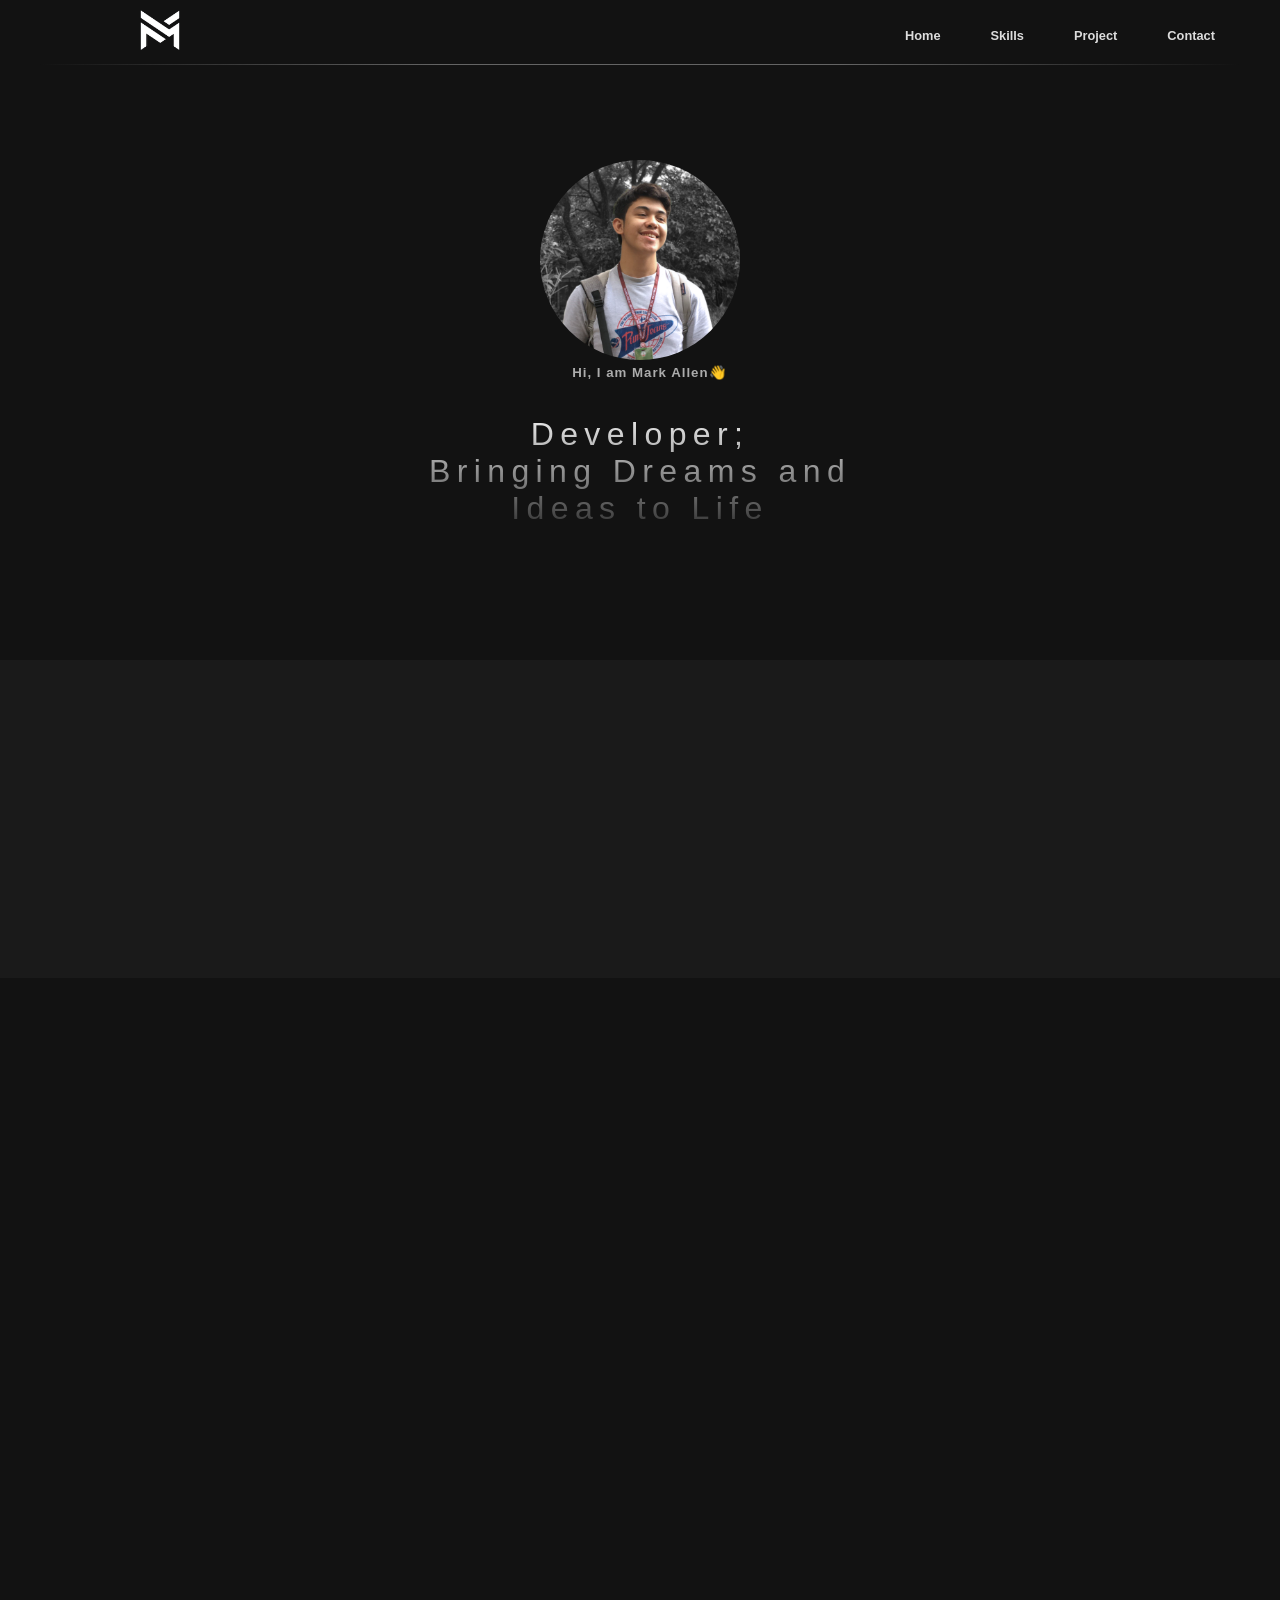
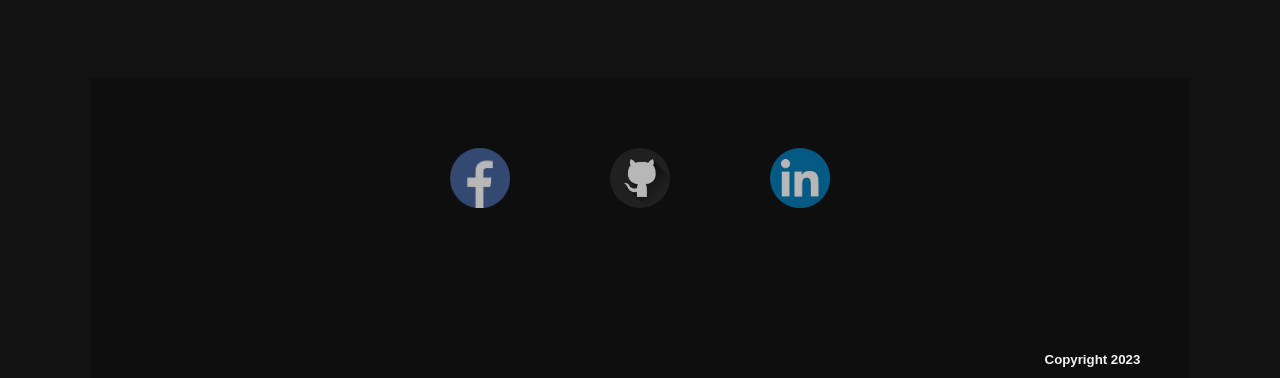
<file: index.html>
<!DOCTYPE html>
<html lang="en">
<head>
    <meta charset="UTF-8">
    <meta http-equiv="X-UA-Compatible" content="IE=edge">
    <meta name="viewport" content="width=device-width, initial-scale=1.0">
    <title>Maku's Porfolio</title>
    <link rel="icon" type="image/png" href="./images/logo/logo.png"/>
    <link rel="stylesheet" href="./css/style.css">
</head>
<body>
    <nav id="navigation">
        <div id="navContainer">
            <div id="logoContainer">
                <a href="javascript:void(0)">
                    <img id="logo" src="images/logo/logo.png">
                    <span id="lname">&nbspA K U&nbsp;&nbsp;&nbsp;D E V&nbsp;</span>
                </a>
            </div>
            <ul id="navOptions" class="navbar-nav me-auto">
                <li><a onclick="show()" href="#header">Home</a></li>
                <li><a onclick="show()" href="#feature">Skills</a></li>
                <li><a onclick="show()" href="#projects">Project</a></li>
                <li><a onclick="show()" href="#footer">Contact</a></li>
            </ul>
        </div>
    </nav>
    <div id="header">
        <div id="hContainer">
            <div id="pContainer">
                <img id="pPic" src="./images/pf.png">
            </div>
            <div id="greet">
                <h5>&nbsp&nbsp&nbsp Hi, I am Mark Allen👋</h5>
            </div>
            <br><br>
            <div id="qoute">
                <h1>Developer;<br>Bringing Dreams and Ideas to Life </h1>
            </div>
        </div>        
    </div>
    <div id="feature">
        <ul id="skills">
            <li><img class="btn active" src="./images/logo/1c.png"></li>
            <li><img class="btn" src="./images/logo/2.png"></li>
            <li><img class="btn" src="./images/logo/3.png"></li>
            <li><img class="btn" src="./images/logo/4.png"></li>
            <li><img class="btn" src="./images/logo/5.png"></li>
            <li><img class="btn" src="./images/logo/6.png"></li>
        </ul>
    </div>
    <div id="projects">
        <div id="projContainer">
            
            <div  id="p1" class="img activeP">
                <img src="./images/1.jpg"> 
                <h2>The ‘Hide and Seek’ is a survival horror game. It focuses on the survival of the character 
                    throughout the game. Its also objective is attempting to scare the player using scary ambience 
                    and graphics. In addition, this game is controlled by a single-player, which means that the game 
                    is designed to be played by a one person at a time</h2>
            </div>
            <div  id="p2" class="img">
                <img src="./images/2.jpg">
                <h2>Development of Segregation of Unrotten Fruit with Computer Vision</h2>
            </div>
            <div  id="p3" class="img">
                <img src="./images/3.jpg">
                <h2>▪ Online Freelancing Platform aim to create a platform where
                    individuals can post their job expertise.<br>
                    ▪  The project aims to help people find a job contract easily amidst the
                    pandemic.<br>
                    ▪ This platform will serve as a form for independent contractors.<br>
                    ▪ This project will help people to easily interact as freelancers from
                    different fields and individuals looking for skilled workers.</h2>
            </div>
            <div  id="p4" class="img">
                <img src="./images/4.jpg">
                <h2>▪ Online Freelancing Platform aim to create a platform where
                    individuals can post their job expertise.<br>
                    ▪  The project aims to help people find a job contract easily amidst the
                    pandemic.<br>
                    ▪ This platform will serve as a form for independent contractors.<br>
                    ▪ This project will help people to easily interact as freelancers from
                    different fields and individuals looking for skilled workers.</h2>
            </div>
            <div  id="p5" class="img">
                <img src="./images/5.jpg">
                <h2>Classification with Sign Language Alphabet using
                    CNN Convolutional Neural Networks<br>▪ A gesture recognition that recognize American Sign language Alphabet
                    </h2>
            </div>
            <div  id="p6" class="img">
                <img src="./images/6.jpg">
                <h2>A local Bus booking system developed using java.</h2>
            </div>
        </div>
    </div>
    <footer id="footer">
        <div id="fContainer">
            <a href="https://www.facebook.com/maku.cabutaje/"><img src="./images/logo/fb.png"></a>
            <a href="https://github.com/MakuAren"><img src="./images/logo/git.png"></a>
            <a href="https://www.linkedin.com/in/mark-allen-cabutaje-3a99291b6/"><img src="./images/logo/in.png"></a>
        </div>
        <h5>Copyright 2023</h5>
    </footer>
    <script src="./js/main.js"></script>
</body>
</html>
</file>
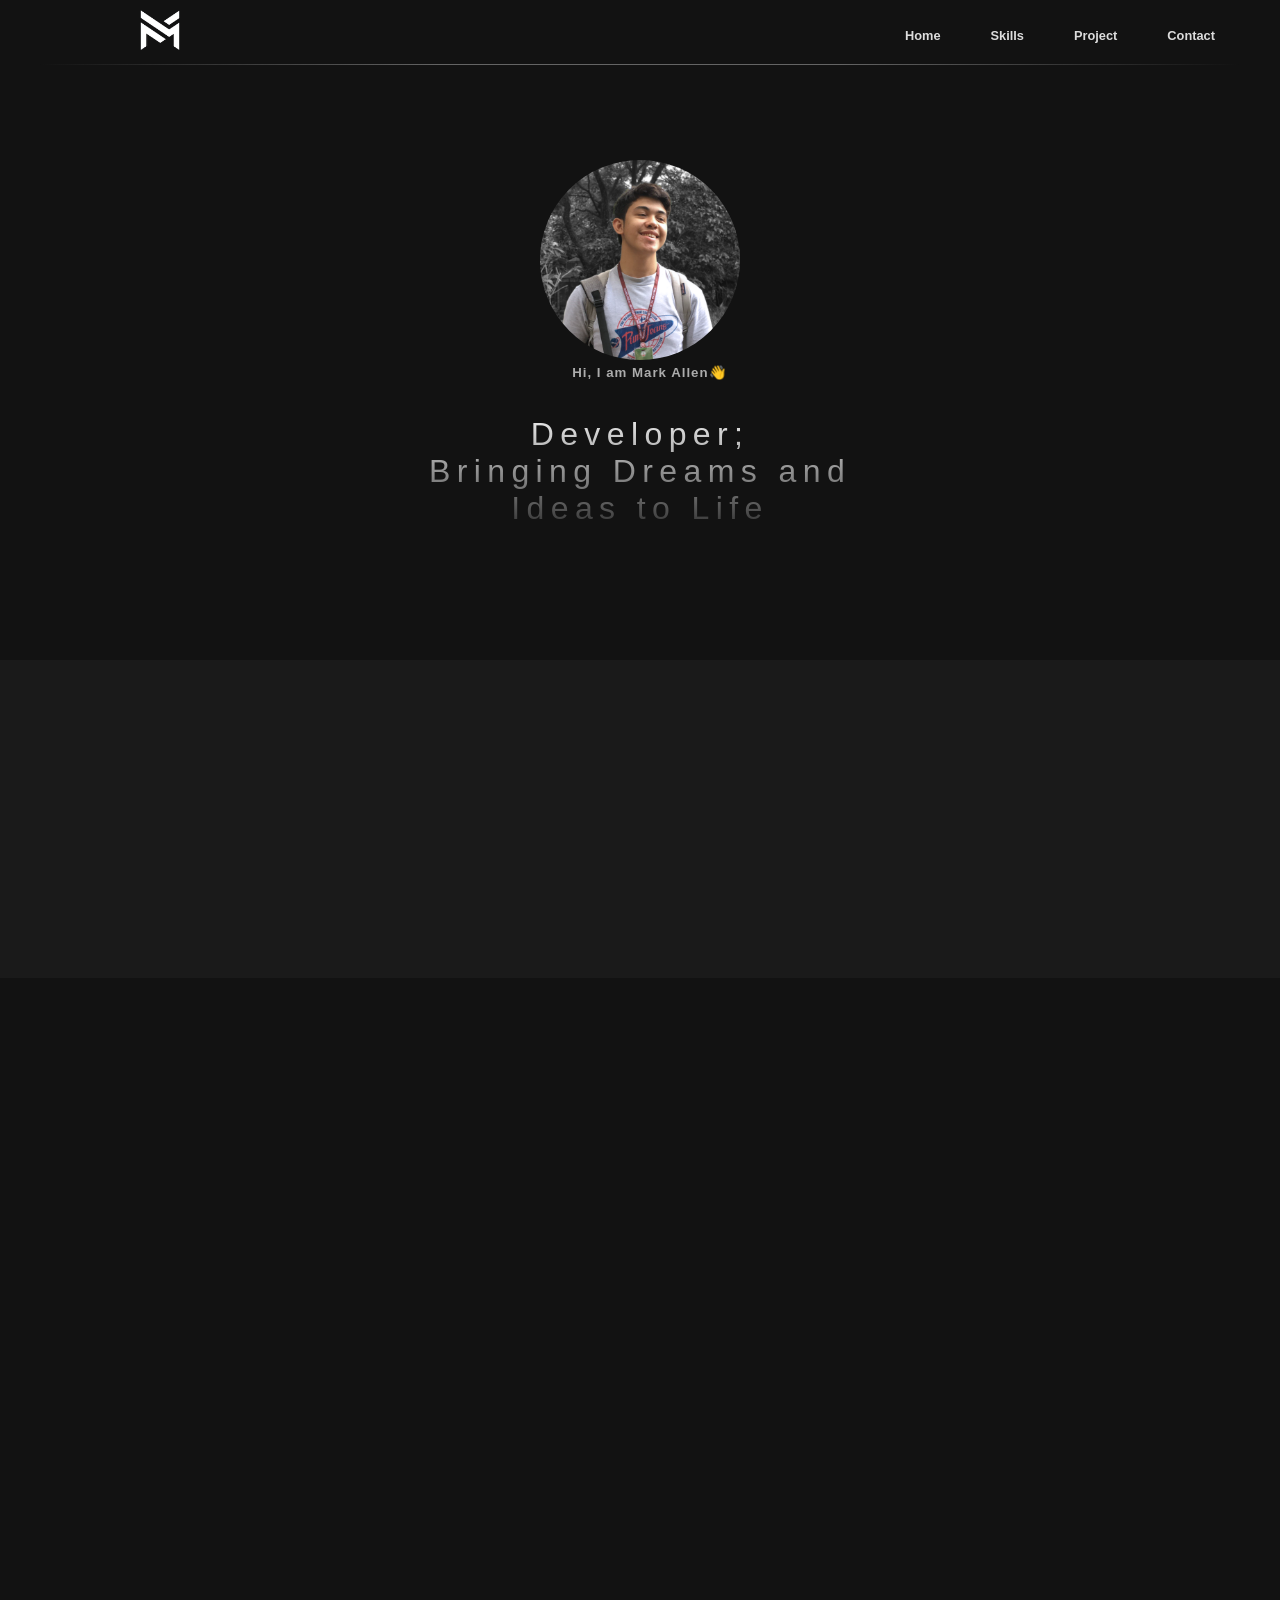
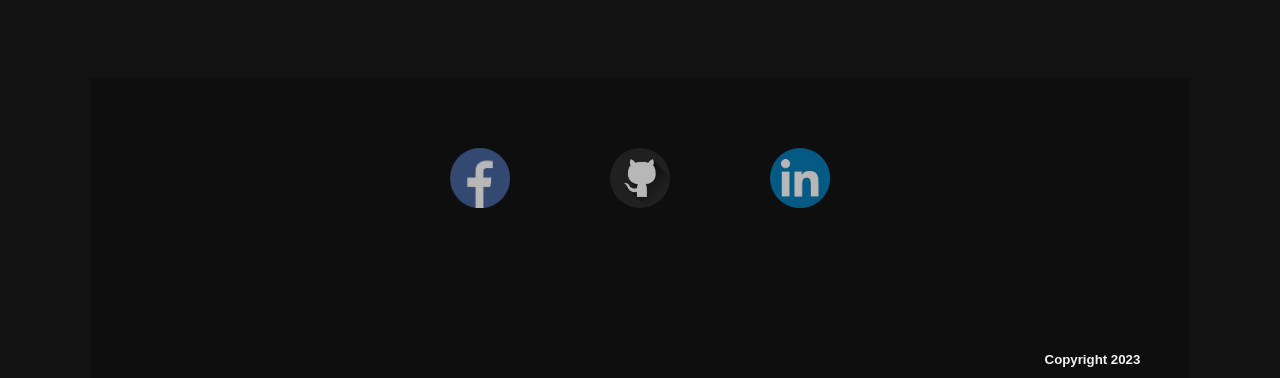
<file: Portfolio/index.html>
<!DOCTYPE html>
<html lang="en">
<head>
    <meta charset="UTF-8">
    <meta http-equiv="X-UA-Compatible" content="IE=edge">
    <meta name="viewport" content="width=device-width, initial-scale=1.0">
    <title>Maku's Porfolio</title>
    <link rel="icon" type="image/png" href="./images/logo/logo.png"/>
    <link rel="stylesheet" href="./css/style.css">
</head>
<body>
    <nav id="navigation">
        <div id="navContainer">
            <div id="logoContainer">
                <a href="javascript:void(0)">
                    <img id="logo" src="images/logo/logo.png">
                    <span id="lname">&nbspA K U&nbsp;&nbsp;&nbsp;D E V&nbsp;</span>
                </a>
            </div>
            <ul id="navOptions" class="navbar-nav me-auto">
                <li><a onclick="show()" href="#header">Home</a></li>
                <li><a onclick="show()" href="#feature">Skills</a></li>
                <li><a onclick="show()" href="#projects">Project</a></li>
                <li><a onclick="show()" href="#footer">Contact</a></li>
            </ul>
        </div>
    </nav>
    <div id="header">
        <div id="hContainer">
            <div id="pContainer">
                <img id="pPic" src="./images/pf.png">
            </div>
            <div id="greet">
                <h5>&nbsp&nbsp&nbsp Hi, I am Mark Allen👋</h5>
            </div>
            <br><br>
            <div id="qoute">
                <h1>Developer;<br>Bringing Dreams and Ideas to Life </h1>
            </div>
        </div>        
    </div>
    <div id="feature">
        <ul id="skills">
            <li><img class="btn active" src="./images/logo/1c.png"></li>
            <li><img class="btn" src="./images/logo/2.png"></li>
            <li><img class="btn" src="./images/logo/3.png"></li>
            <li><img class="btn" src="./images/logo/4.png"></li>
            <li><img class="btn" src="./images/logo/5.png"></li>
            <li><img class="btn" src="./images/logo/6.png"></li>
        </ul>
    </div>
    <div id="projects">
        <div id="projContainer">
            
            <div  id="p1" class="img activeP">
                <img src="./images/1.jpg"> 
                <h2>The ‘Hide and Seek’ is a survival horror game. It focuses on the survival of the character 
                    throughout the game. Its also objective is attempting to scare the player using scary ambience 
                    and graphics. In addition, this game is controlled by a single-player, which means that the game 
                    is designed to be played by a one person at a time</h2>
            </div>
            <div  id="p2" class="img">
                <img src="./images/2.jpg">
                <h2>Development of Segregation of Unrotten Fruit with Computer Vision</h2>
            </div>
            <div  id="p3" class="img">
                <img src="./images/3.jpg">
                <h2>▪ Online Freelancing Platform aim to create a platform where
                    individuals can post their job expertise.<br>
                    ▪  The project aims to help people find a job contract easily amidst the
                    pandemic.<br>
                    ▪ This platform will serve as a form for independent contractors.<br>
                    ▪ This project will help people to easily interact as freelancers from
                    different fields and individuals looking for skilled workers.</h2>
            </div>
            <div  id="p4" class="img">
                <img src="./images/4.jpg">
                <h2>▪ Online Freelancing Platform aim to create a platform where
                    individuals can post their job expertise.<br>
                    ▪  The project aims to help people find a job contract easily amidst the
                    pandemic.<br>
                    ▪ This platform will serve as a form for independent contractors.<br>
                    ▪ This project will help people to easily interact as freelancers from
                    different fields and individuals looking for skilled workers.</h2>
            </div>
            <div  id="p5" class="img">
                <img src="./images/5.jpg">
                <h2>Classification with Sign Language Alphabet using
                    CNN Convolutional Neural Networks<br>▪ A gesture recognition that recognize American Sign language Alphabet
                    </h2>
            </div>
            <div  id="p6" class="img">
                <img src="./images/6.jpg">
                <h2>A local Bus booking system developed using java.</h2>
            </div>
        </div>
    </div>
    <footer id="footer">
        <div id="fContainer">
            <a href="https://www.facebook.com/maku.cabutaje/"><img src="./images/logo/fb.png"></a>
            <a href="https://github.com/MakuAren"><img src="./images/logo/git.png"></a>
            <a href="https://www.linkedin.com/in/mark-allen-cabutaje-3a99291b6/"><img src="./images/logo/in.png"></a>
        </div>
        <h5>Copyright 2023</h5>
    </footer>
    <script src="./main.js"></script>
</body>
</html>
</file>
<file: css/style.css>
* {
    margin: 0;
    padding: 0;
}

body {
    background-color: #121212;
    color: rgb(243, 243, 243);
    width: 100%;
    font-family: sans-serif;
}
/*========================================================*/
nav {
    position: fixed;
    color: rgb(220,220,220);
    top: 0;
    z-index: 10;
    height: 65px;
    width: 100%;
    display: flex;
    justify-content: center;
}

#navContainer {
    width: 100%;
    max-width: 1200px;
    /* border-bottom: groove .5px;
    box-shadow: 0 10px 0px rgba(0,0,0,.5);
    border-color: #616161; */
    border-bottom: .2px solid transparent;
    border-image: linear-gradient(to right,rgba(56,2,155,0), rgba(100,100,100,1), rgba(100,100,100,1), rgba(56,2,155,0));
    border-image-slice: 1;
}

#navOptions{
    float: right;
    text-decoration: none;
    margin-top: -40px;
    margin-right: 0px;
    height: 50px;
    list-style-type: none;
    display: flex;
    justify-content: center;
}

#logoContainer{
    margin: 10px 0px 0px 100px;
    position: relative;
    width: 40px;
    height: 40px;
    overflow: hidden;
    transition: width .25s linear;
}

#logoContainer:hover{
    width: 140px;
}

#lname{
    font-weight: bold;
    top: 18px;
    width: 100px;
    position: absolute;
    color: rgb(224, 74, 74);
    font-size: 12px;
}

#logo{
    height: 40px;
    width: 40px;
}

ul#navOptions li a{
    text-decoration: none;
    color: rgb(220,220,220);
    display: block;
    text-align: center;
    padding: 18px 25px 13px 25px;
    font-size: 80%;
    font-weight: 600;
    transition: background-color .2s linear;
}

nav li{
    float: left;
    display: inline;
}
/*========================================================*/
#header {
    margin-top: 60px;
    height: 100%;
    width: 100%;
    display: flex;
    justify-content: center;
}
/*========================================================*/
#hContainer {
    width: 100%;
    max-width: 1200px;
    padding-top: 100px;
    height:500px;
}

#pContainer {
    width: 100%;
    display: flex;
    justify-content: center;
}

#pPic {
    width: 200px;
    height: 200px;
    border-radius: 100%;
}

#greet {
    padding-top: 5px;
    color: #acacac;
    font-weight: lighter;
    letter-spacing: 1px;
}

#qoute, #greet {
    width: 100%;
    display: flex;
    justify-content: center;
    text-align: center;
}

#qoute h1 {
    letter-spacing: .2em;
    font-weight: 100;
    width: 50%;
    max-width: 500px;
    background: -webkit-linear-gradient(#eee, #333);
    -webkit-background-clip: text;
    -webkit-text-fill-color: transparent;
}
/*========================================================*/
#feature {
    width: 100%;
    padding: 50px 0px;
    background-color: #1a1a1a;
    display: flex;
    justify-content: center;
}

#feature li {
    display: inline;
    margin: 70px;
}

#feature li img {
    cursor: pointer;
    z-index: 5;
    width: 100px;
    opacity: .8;
}

#skills {
    opacity: 0;
}

#skill .active, .btn:hover img{
    width: 130px;
    margin-left: -15px;
    margin-top: -15px;
}
/*========================================================*/

#projects {
    height: 700px;
    display: flex;
    justify-content: center;
    opacity: 0;
}

#projects img {
    width: 100%;
    max-width: 500px;
    border-radius: 20px;
}

#projects .activeP {
    display: block;
}

#projContainer {
    margin-top: 50px;
    margin-left: 10%;
    max-width: 1050px;
    width: 80%;
}

#projects h2 {
    float: right;
    width: 100%;
    max-width: 500px;
}

.img {
    display: none;
}

/*========================================================*/
footer {
    margin-left: 7%;
    width: 86%;
    height: 300px;
    background-color: #0e0e0e;
}

footer img {
    height: 60px;
    text-align: center;
    cursor: pointer;
    margin: 0px 50px;
    opacity: .7;
}

footer img:hover {
    margin-top: -15px;
    height: 80px;
    opacity: 1;
}

#fContainer {
    width: 100%;
    display: flex;
    justify-content: center;
    padding-top: 70px;
}

footer h5 {
    margin-top: 140px;
    margin-right: 50px;
    float: right;
    
}

@media screen and (max-width: 690px) {
    #navContainer {
        height: 100px;
    }
    #logoContainer {
        margin-left: 45%;
        margin-right: 0px;
    }
    #navOptions{
        float: none;
        margin-top: 0px;
    }
    #feature li {
        margin: 60px;
    }

    footer h5{
        margin-right: 5%;
    }
}
</file>
<file: Portfolio/css/style.css>
* {
    margin: 0;
    padding: 0;
}

body {
    background-color: #121212;
    color: rgb(243, 243, 243);
    width: 100%;
    font-family: sans-serif;
}
/*========================================================*/
nav {
    position: fixed;
    color: rgb(220,220,220);
    top: 0;
    z-index: 10;
    height: 65px;
    width: 100%;
    display: flex;
    justify-content: center;
}

#navContainer {
    width: 100%;
    max-width: 1200px;
    /* border-bottom: groove .5px;
    box-shadow: 0 10px 0px rgba(0,0,0,.5);
    border-color: #616161; */
    border-bottom: .2px solid transparent;
    border-image: linear-gradient(to right,rgba(56,2,155,0), rgba(100,100,100,1), rgba(100,100,100,1), rgba(56,2,155,0));
    border-image-slice: 1;
}

#navOptions{
    float: right;
    text-decoration: none;
    margin-top: -40px;
    margin-right: 0px;
    height: 50px;
    list-style-type: none;
    display: flex;
    justify-content: center;
}

#logoContainer{
    margin: 10px 0px 0px 100px;
    position: relative;
    width: 40px;
    height: 40px;
    overflow: hidden;
    transition: width .25s linear;
}

#logoContainer:hover{
    width: 140px;
}

#lname{
    font-weight: bold;
    top: 18px;
    width: 100px;
    position: absolute;
    color: rgb(224, 74, 74);
    font-size: 12px;
}

#logo{
    height: 40px;
    width: 40px;
}

ul#navOptions li a{
    text-decoration: none;
    color: rgb(220,220,220);
    display: block;
    text-align: center;
    padding: 18px 25px 13px 25px;
    font-size: 80%;
    font-weight: 600;
    transition: background-color .2s linear;
}

nav li{
    float: left;
    display: inline;
}
/*========================================================*/
#header {
    margin-top: 60px;
    height: 100%;
    width: 100%;
    display: flex;
    justify-content: center;
}
/*========================================================*/
#hContainer {
    width: 100%;
    max-width: 1200px;
    padding-top: 100px;
    height:500px;
}

#pContainer {
    width: 100%;
    display: flex;
    justify-content: center;
}

#pPic {
    width: 200px;
    height: 200px;
    border-radius: 100%;
}

#greet {
    padding-top: 5px;
    color: #acacac;
    font-weight: lighter;
    letter-spacing: 1px;
}

#qoute, #greet {
    width: 100%;
    display: flex;
    justify-content: center;
    text-align: center;
}

#qoute h1 {
    letter-spacing: .2em;
    font-weight: 100;
    width: 50%;
    max-width: 500px;
    background: -webkit-linear-gradient(#eee, #333);
    -webkit-background-clip: text;
    -webkit-text-fill-color: transparent;
}
/*========================================================*/
#feature {
    width: 100%;
    padding: 50px 0px;
    background-color: #1a1a1a;
    display: flex;
    justify-content: center;
}

#feature li {
    display: inline;
    margin: 80px;
}

#feature li img {
    cursor: pointer;
    z-index: 5;
    width: 100px;
    opacity: .8;
}

#skills {
    opacity: 0;
}

#skill .active, .btn:hover img{
    width: 130px;
    margin-left: -15px;
    margin-top: -15px;
}
/*========================================================*/

#projects {
    height: 700px;
    display: flex;
    justify-content: center;
    opacity: 0;
}

#projects img {
    width: 100%;
    max-width: 500px;
    border-radius: 20px;
}

#projects .activeP {
    display: block;
}

#projContainer {
    margin-top: 50px;
    margin-left: 10%;
    max-width: 1050px;
    width: 80%;
}

#projects h2 {
    float: right;
    width: 100%;
    max-width: 500px;
}

.img {
    display: none;
}

/*========================================================*/
footer {
    margin-left: 7%;
    width: 86%;
    height: 300px;
    background-color: #0e0e0e;
}

footer img {
    height: 60px;
    text-align: center;
    cursor: pointer;
    margin: 0px 50px;
    opacity: .7;
}

footer img:hover {
    margin-top: -15px;
    height: 80px;
    opacity: 1;
}

#fContainer {
    width: 100%;
    display: flex;
    justify-content: center;
    padding-top: 70px;
}

footer h5 {
    margin-top: 140px;
    margin-right: 50px;
    float: right;
    
}

@media screen and (max-width: 690px) {
    #navContainer {
        height: 100px;
    }
    #logoContainer {
        margin-left: 45%;
        margin-right: 0px;
    }
    #navOptions{
        float: none;
        margin-top: 0px;
    }
    #feature li {
        margin: 60px;
    }

    footer h5{
        margin-right: 5%;
    }
}
</file>
